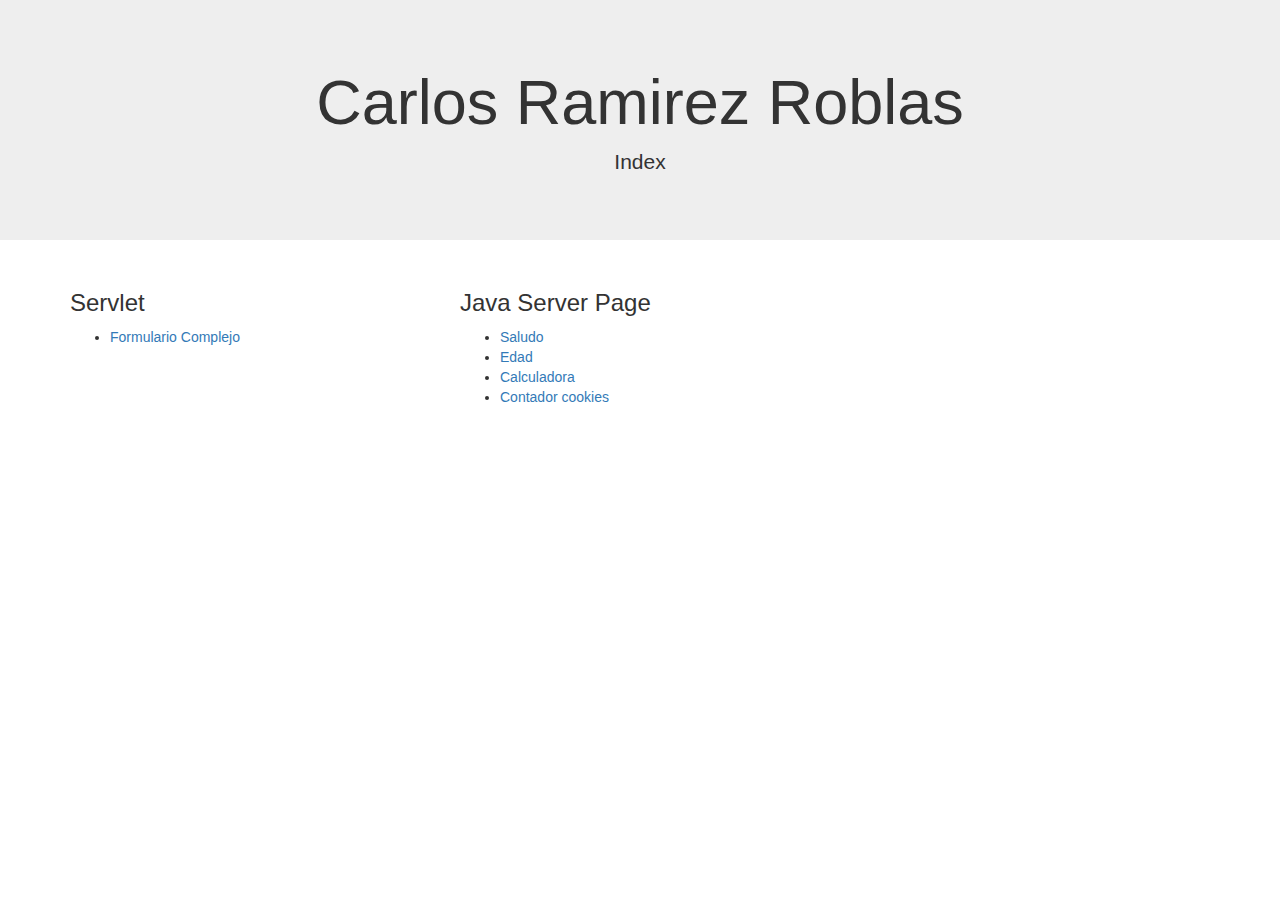
<file: target/ProyectoAulaCarlosRR-1.0-SNAPSHOT/index.html>
<!DOCTYPE html>
<html>
    <head>
        <title>Index</title>
        <meta charset="UTF-8">
        <meta name="viewport" content="width=device-width, initial-scale=1.0">
        
        <!-- Latest compiled and minified CSS -->
        <link rel="stylesheet" href="https://maxcdn.bootstrapcdn.com/bootstrap/3.3.7/css/bootstrap.min.css">

        <!-- jQuery library -->
        <script src="https://ajax.googleapis.com/ajax/libs/jquery/3.3.1/jquery.min.js"></script>

        <!-- Latest compiled JavaScript -->
        <script src="https://maxcdn.bootstrapcdn.com/bootstrap/3.3.7/js/bootstrap.min.js"></script>
    </head>
    <body>
        <div class="jumbotron text-center">
            <h1>Carlos Ramirez Roblas</h1>
            <p>Index</p> 
        </div>


        <div class="container">
            <div class="row">
                <div class="col-sm-4">
                    <h3>Servlet</h3>
                   <ul>
            <li><a href="HTML/FormularioComplejo.html">Formulario Complejo</a></li>
                   </ul>
                </div>
                <div class="col-sm-4">
                    <h3>Java Server Page</h3>
                    <ul>
                    <li><a href="HTML/Saludo.html">Saludo</a></li>
                    <li><a href="HTML/Edad.html">Edad</a></li>
                    <li><a href="JSP/Calculadora.jsp">Calculadora</a></li>   
                    <li><a href="JSP/ContadorCookies.jsp">Contador cookies</a></li>
                    </ul>                   
                </div>
                <div class="col-sm-4">
                      
                    
                </div>
            </div>
        </div>
    </body>
</html>
</file>
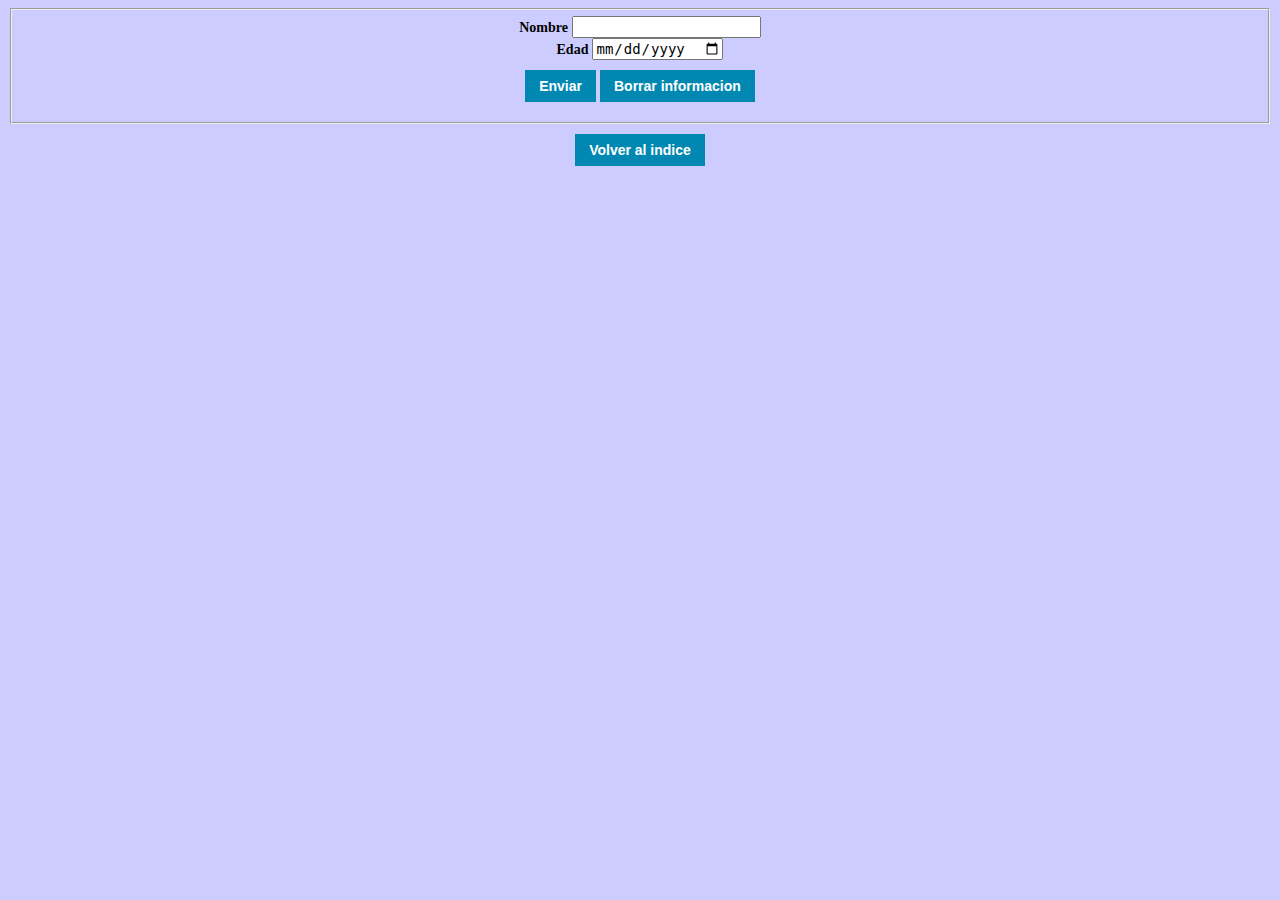
<file: target/ProyectoAulaCarlosRR-1.0-SNAPSHOT/HTML/Edad.html>
<!DOCTYPE html>
<html>
    <head>
        <title>TODO supply a title</title>
        <meta charset="UTF-8">
        <meta name="viewport" content="width=device-width, initial-scale=1.0">
        <link rel="stylesheet" type="text/css" href="../CSS/edad.css" media="all" />
    </head>
    <body>
        <form id="formulario" action="../JSP/Edad.jsp" method="post">
            <fieldset>
                <label>Nombre</label>
                <input type="text" name="nombre" required />
                </br>
                <label>Edad</label>
                <input type="date" name="fecha">
                </br>
                 <input  name="enviar" type="submit" value="Enviar" />
                <input  type="reset" value="Borrar informacion">
            </fieldset>
        </form>
        <form id="formularioVuelta" action="../index.html" method="post">
           <input type="submit" value="Volver al indice" />
        </form>
        
    </body>
</html>
</file>
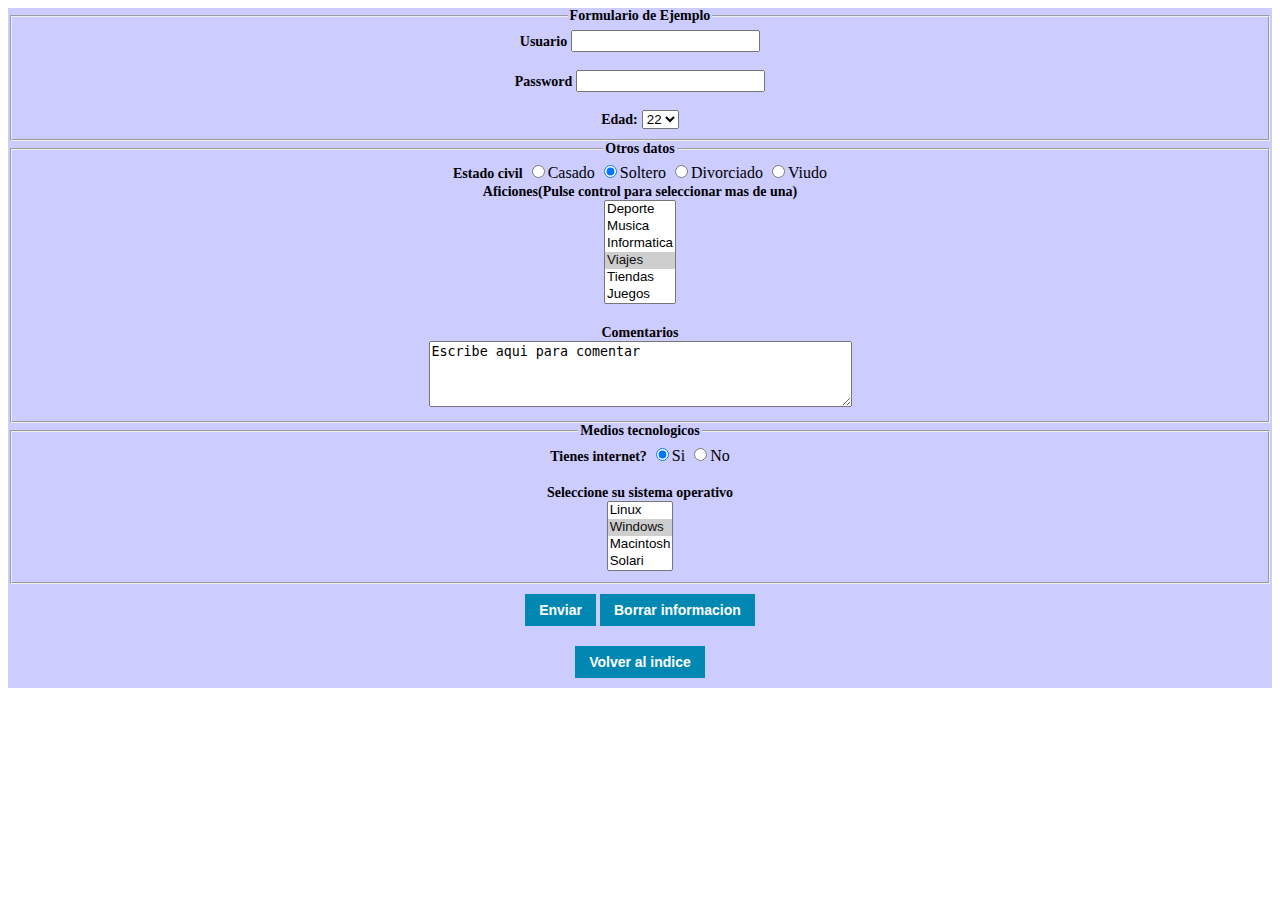
<file: target/ProyectoAulaCarlosRR-1.0-SNAPSHOT/HTML/FormularioComplejo.html>
<!DOCTYPE html>
<html>
    <head>
        <title>Datos personales</title>
        <link rel="stylesheet" type="text/CSS" href="../CSS/formulariocss.css" media="all" />
    </head>

    <body id="bodyForm">
        <form id="formulario" action="../FormularioComplejo" method="post">
            <fieldset>
                <legend>Formulario de Ejemplo</legend>
                <label>Usuario</label>
                <input id="campo1" name="Nombre" type="text"/>
                <br/>
                <br/>
                <label>Password</label>
                <input id="campo2" name="Password" type="password"/>
                <br/>
                <br/>
                <label>Edad:</label>
                <select name="Edad">
                    <option value="22" selected="selected">22</option>
                    <option value="23">23</option>
                    <option value="24">24</option>
                    <option value="25">25</option>
                    <option value="26">26</option>
                    <option value="27">27</option>
                    <option value="28">28</option>
                    <option value="29">29</option>
                    <option value="30">30</option>
                    <option value="31">31</option>
                    <option value="32">32</option>
                    <option value="33">33</option>
                    <option value="34">34</option>
                    <option value="35">35</option>
                    <option value="36">36</option>
                    <option value="37">37</option>
                    <option value="38">38</option>
                    <option value="39">39</option>
                </select>
                <br/>     
            </fieldset>
            <fieldset>
                <legend>Otros datos</legend>
                <label>Estado civil</label>
                
                    <input type="radio" name="EstadoCivil" value="Casado">Casado
                    <input type="radio" name="EstadoCivil" value="Soltero" checked>Soltero
                    <input type="radio" name="EstadoCivil" value="Divorciado">Divorciado
                    <input type="radio" name="EstadoCivil" value="Viudo" >Viudo

                    <br/>
                    <label>Aficiones(Pulse control para seleccionar mas de una)</label></br>
                    <SELECT NAME="Aficiones" size="6" MULTIPLE="multiple"> 
                        <OPTION VALUE="Deporte">Deporte</OPTION> 
                        <OPTION VALUE="Musica">Musica</OPTION> 
                        <OPTION VALUE="Informatica">Informatica</OPTION> 
                        <OPTION VALUE="Viajes" selected="selected">Viajes</OPTION> 
                        <OPTION VALUE="Tiendas">Tiendas</OPTION> 
                        <OPTION VALUE="Juegos">Juegos</OPTION> 
                    </SELECT>
                    <br/>
                    <br/>
                    <label>Comentarios</label>
                    <br/>
                    <textarea name="Comentarios" rows="4" cols="50">
Escribe aqui para comentar
                    </textarea>
                    <br/>



            </fieldset>
            <fieldset>
                <legend>Medios tecnologicos</legend>
                <label>Tienes internet?</label>
                
                    <input type="radio" name="Internet" value="Si" checked>Si
                    <input type="radio" name="Internet" value="No" >No<br>

                    <br/>

                    <label>Seleccione su sistema operativo</label><br/>
                    <SELECT NAME="SistemaOperativo" size="4" > 
                        <OPTION VALUE="Linux">Linux</OPTION> 
                        <OPTION VALUE="Windows" selected="selected">Windows</OPTION> 
                        <OPTION VALUE="Macintosh">Macintosh</OPTION> 
                        <OPTION VALUE="Solari">Solari</OPTION>  
                    </SELECT>

                    <br/>     
                    <input type="hidden" name="campoOculto" value="23" />
            </fieldset>
            <input id="campo3" name="enviar" type="submit" value="Enviar" />
            <input  type="reset" value="Borrar informacion">
        </form>
        <form id="formularioVuelta" action="../index.html" method="post">
           <input type="submit" value="Volver al indice" />
        </form>
        
    </body>
</html>
</file>
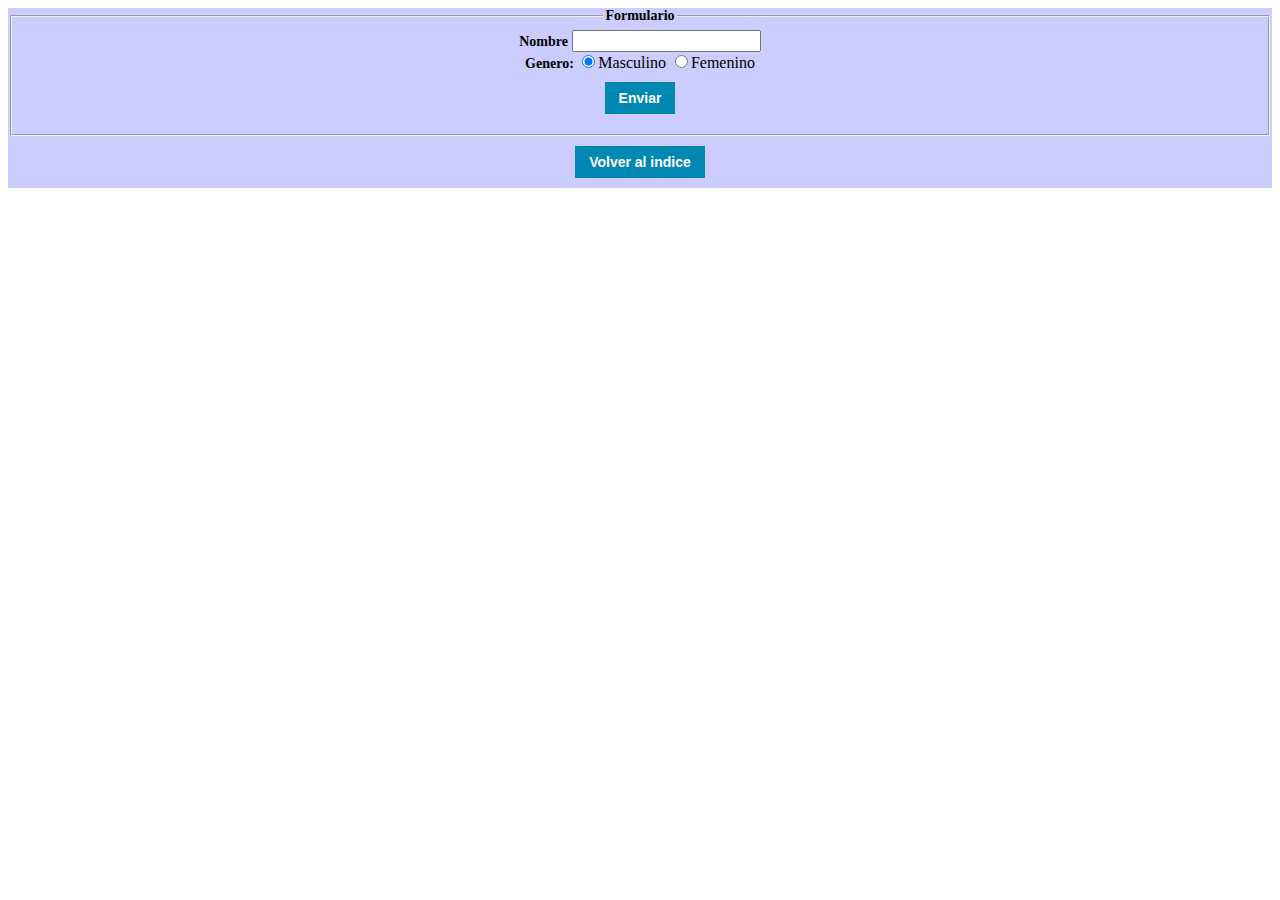
<file: target/ProyectoAulaCarlosRR-1.0-SNAPSHOT/HTML/Saludo.html>
<!DOCTYPE html>
<html>
    <head>
        <title>TODO supply a title</title>
        <meta charset="UTF-8">
        <meta name="viewport" content="width=device-width, initial-scale=1.0">
        <link rel="stylesheet" type="text/css" href="../CSS/formulariocss.css" media="all" />
    </head>
    <body>
        <form id="formulario" action="../JSP/Saludo.jsp" method="post">
            <fieldset>
                <legend>Formulario</legend>
                <label>Nombre</label>
                <input name="nombre" type="text" required/>
                </br>
                <label>Genero: </label>
                <input type="radio" name="sexo" value="hombre" checked>Masculino
                <input type="radio" name="sexo" value="mujer">Femenino
                </br>
                <input id="boton" name="enviar" type="submit" value="Enviar" />
            </fieldset>
        </form>
        <form id="formularioVuelta" action="../index.html" method="post">
                    <input type="submit" value="Volver al indice" />
                </form>
    </body>
</html>
</file>
<file: target/ProyectoAulaCarlosRR-1.0-SNAPSHOT/CSS/edad.css>
legend{
    
    font:bold 14px verdana;
}
body{
    background-color:#ccccff;
    text-align: center;
}
label { font-weight: bold; color: #000; font-size: 14px; }

input { font-size: 14px; }

input[type="submit"] { margin: 10px 0; background: #0088B2; color: #fff; padding: 8px 14px; font-weight: bold; display: inline-block; border: none; cursor: pointer; }

input[type="submit"]:hover { background: #444; }

input[type="reset"] { margin: 10px 0; background: #0088B2; color: #fff; padding: 8px 14px; font-weight: bold; display: inline-block; border: none; cursor: pointer; }

input[type="reset"]:hover { background: #444; }
</file>
<file: target/ProyectoAulaCarlosRR-1.0-SNAPSHOT/CSS/formulariocss.css>
li {
   
   color: yellow;
}

a {
    font-family: arial;
    color:greenyellow;
}

#bodyFrom{
    background-color:greenyellow; 
}
legend{
    
    font:bold 14px verdana;
}
#formulario,#formularioVuelta{
    background-color:#ccccff;
    text-align: center;
}
label { font-weight: bold; color: #000; font-size: 14px; }

input { font-size: 14px; }

input[type="submit"] { margin: 10px 0; background: #0088B2; color: #fff; padding: 8px 14px; font-weight: bold; display: inline-block; border: none; cursor: pointer; }

input[type="submit"]:hover { background: #444; }

input[type="reset"] { margin: 10px 0; background: #0088B2; color: #fff; padding: 8px 14px; font-weight: bold; display: inline-block; border: none; cursor: pointer; }

input[type="reset"]:hover { background: #444; }
</file>
